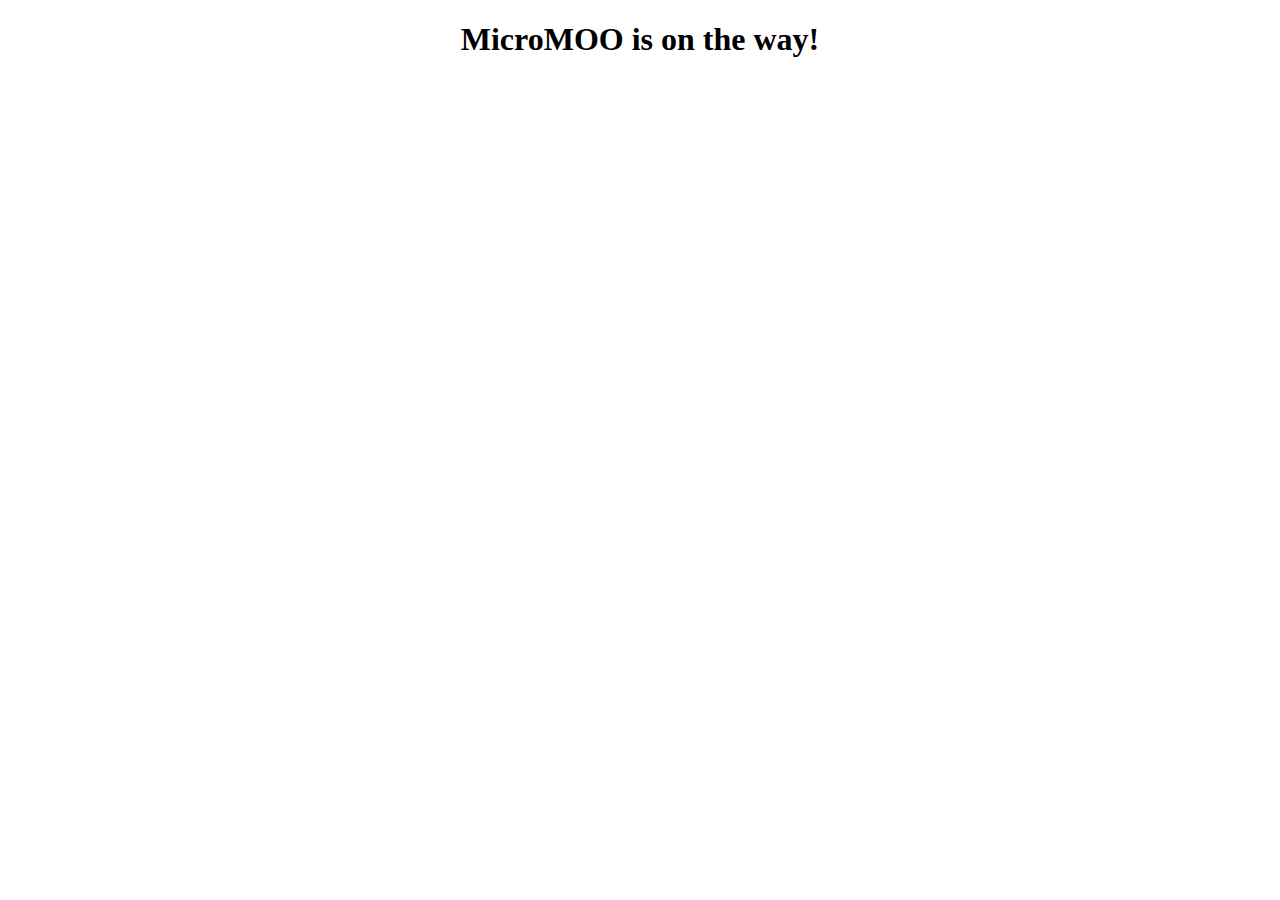
<file: nginx_php_service/html/index.html>
<!DOCTYPE html>
<html lang="en" dir="ltr">
<head>
    <meta charset="utf-8">
    <title>MicroMOO Miu MOO</title>
</head>
<body>
    <h1 style="color:black;text-align:center;">MicroMOO is on the way!</h1>
</body>
</html>
</file>
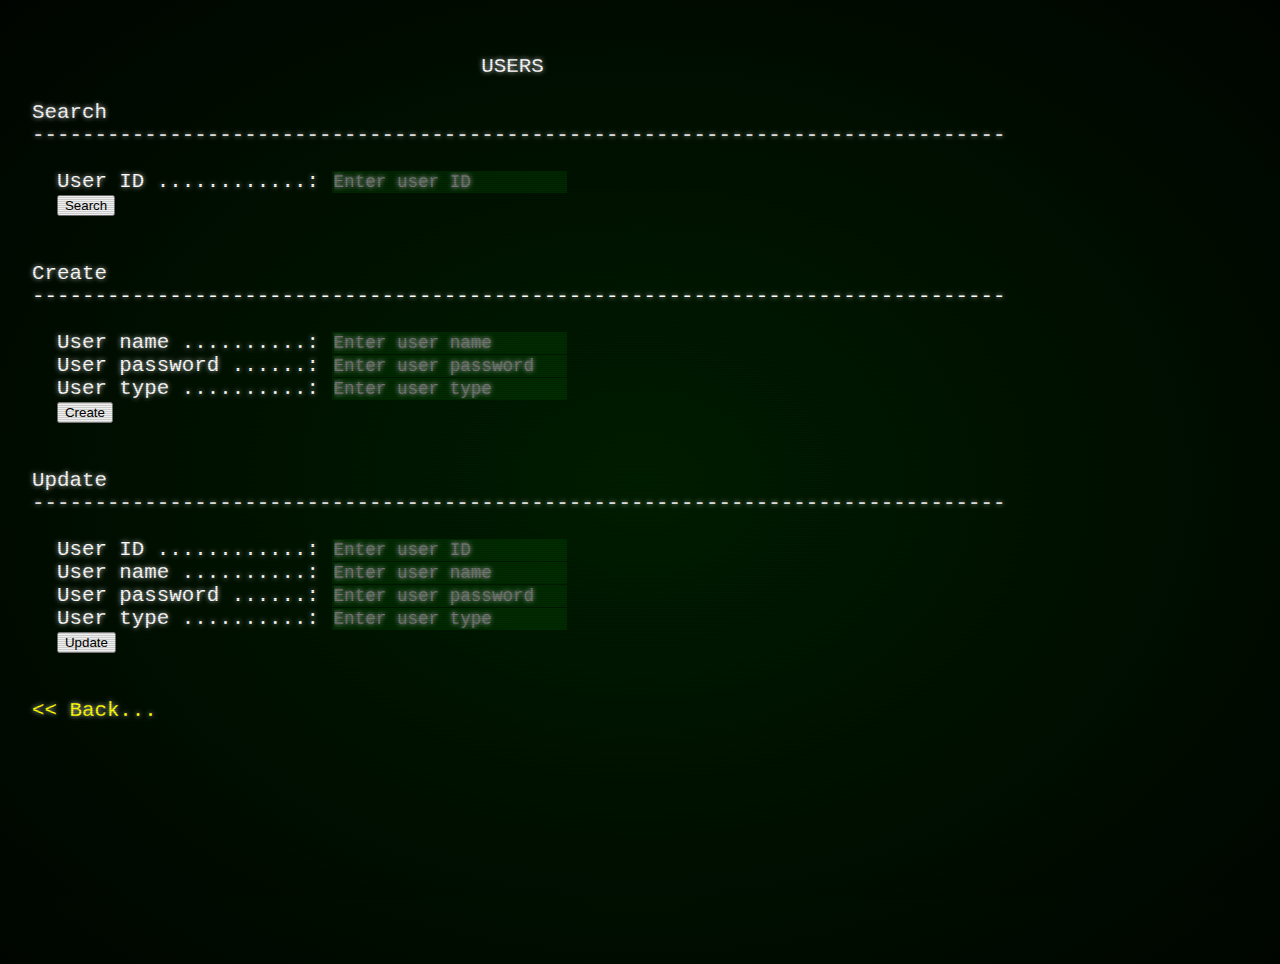
<file: web_service/html/users_admin.html>
<!DOCTYPE html>
<html>
<head>
    <meta charset="UTF-8">
    <title>MicroMOO - The microservice-based test MOO</title>
    <link rel="stylesheet" type="text/css" href="./css/style.css">
</head>
<body><pre><output>
                                    USERS

Search
------------------------------------------------------------------------------
<form action="user_info.php" method="GET">
  User ID ............: <input type="text" name="user_id" placeholder="Enter user ID"/>
  <button type="submit" name="submit">Search</button>
</form>

Create
------------------------------------------------------------------------------
<form action="user_create.php" method="GET">
  User name ..........: <input type="text" name="user_name" placeholder="Enter user name"/>
  User password ......: <input type="text" name="user_password" placeholder="Enter user password"/>
  User type ..........: <input type="text" name="user_type" placeholder="Enter user type"/>
  <button type="submit" name="submit">Create</button>
</form>

Update
------------------------------------------------------------------------------
<form action="user_update.php" method="GET">
  User ID ............: <input type="text" name="user_id" placeholder="Enter user ID"/>
  User name ..........: <input type="text" name="user_name" placeholder="Enter user name"/>
  User password ......: <input type="text" name="user_password" placeholder="Enter user password"/>
  User type ..........: <input type="text" name="user_type" placeholder="Enter user type"/>
  <button type="submit" name="submit">Update</button>
</form>

<a href="index.php"><< Back...</a>
</output></pre>
</body>
</html>
</file>
<file: web_service/html/css/style.css>
/*
 * Copyright (c) 2019 by Chris Coyier  (https://codepen.io/chriscoyier/pen/GBbOJd)
 *
 * Permission is hereby granted, free of charge, to any person obtaining a
 * copy of this software and associated documentation files (the "Software"),
 * to deal in the Software without restriction, including without limitation
 * the rights to use, copy, modify, merge, publish, distribute, sublicense,
 * and/or sell copies of the Software, and to permit persons to whom the
 * Software is furnished to do so, subject to the following conditions:
 *
 * The above copyright notice and this permission notice shall be included in
 * all copies or substantial portions of the Software.
 *
 * THE SOFTWARE IS PROVIDED "AS IS", WITHOUT WARRANTY OF ANY KIND, EXPRESS OR
 * IMPLIED, INCLUDING BUT NOT LIMITED TO THE WARRANTIES OF MERCHANTABILITY,
 * FITNESS FOR A PARTICULAR PURPOSE AND NONINFRINGEMENT. IN NO EVENT SHALL THE
 * AUTHORS OR COPYRIGHT HOLDERS BE LIABLE FOR ANY CLAIM, DAMAGES OR OTHER
 * LIABILITY, WHETHER IN AN ACTION OF CONTRACT, TORT OR OTHERWISE, ARISING
 * FROM, OUT OF OR IN CONNECTION WITH THE SOFTWARE OR THE USE OR OTHER
 * DEALINGS IN THE SOFTWARE.
 */

body {
  background-color: black;
  background-image: radial-gradient(rgba(0, 40, 0, 0.75), black 120%);
  height: 100vh;
  margin: 0;
  overflow: hidden;
  padding: 2rem;
  color: white;
  font: 1.3rem Inconsolata, monospace;
  text-shadow: 0 0 5px #C8C8C8;
}
body::after {
  content: "";
  position: absolute;
  top: 0;
  left: 0;
  width: 100vw;
  height: 100vh;
  background: repeating-linear-gradient(0deg,
    rgba(0, 0, 0, 0.15),
    rgba(0, 0, 0, 0.15) 1px,
    transparent 1px,
    transparent 2px);
  pointer-events: none;
}

::selection {
  background: #0080FF;
  text-shadow: none;
}

pre {
  margin: 0;
}

input[type='text'] {
	color: white;
    text-shadow: 0 0 5px #C8C8C8;
	border: none;
    background-color: rgba(0, 100, 0, 0.25);
    font-size: 1.1rem;
    font: Incosolate;
    font-family: monospace;
}

input[type='button'] {
	color: white;
    text-shadow: 0 0 5px #C8C8C8;
	border: none;
    background-color: rgba(0, 100, 0, 0.25);
    font-size: 1.1rem;
    font: Incosolate;
    font-family: monospace;
}

a {
  color: Yellow;
  text-decoration: none;
}
</file>
